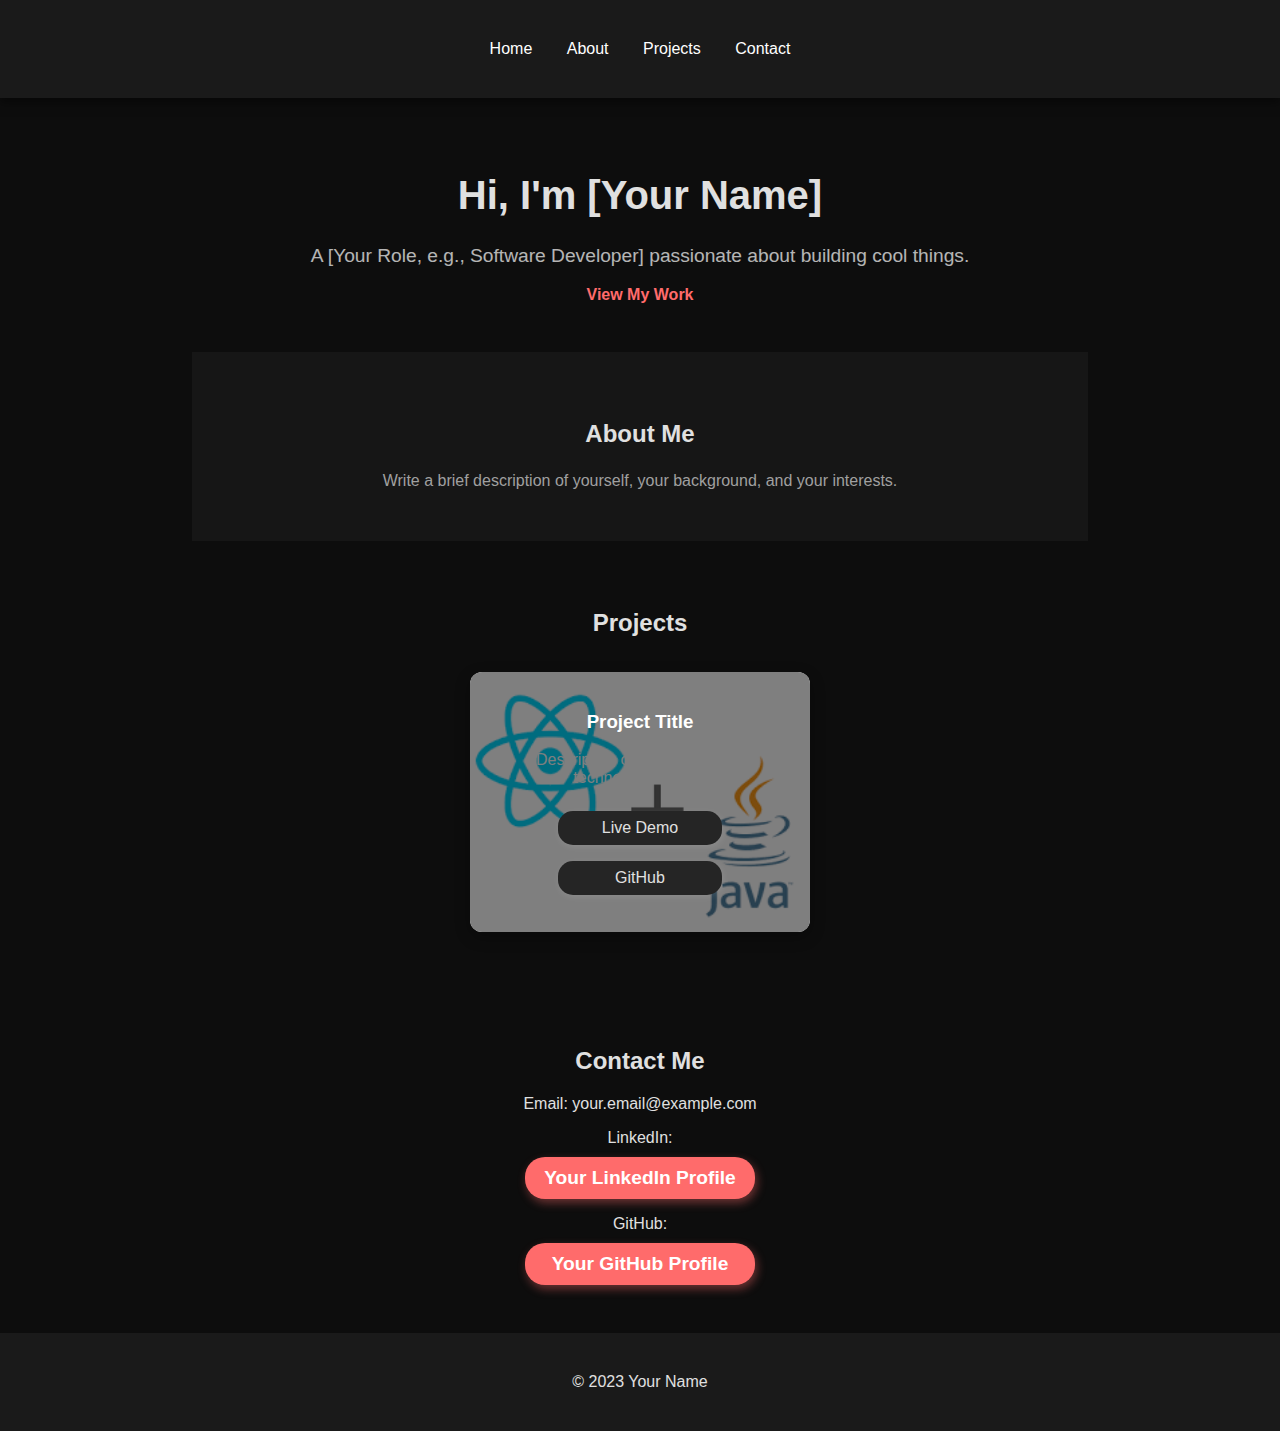
<file: structure.html>
<!DOCTYPE html>
<html lang="en">
<head>
  <meta charset="UTF-8">
  <meta name="viewport" content="width=device-width, initial-scale=1.0">
  <title>Your Name - Portfolio</title>
  <link rel="stylesheet" href="styles.css">
</head>
<body>
  <header>
    <nav>
      <ul>
        <li><a href="#home">Home</a></li>
        <li><a href="#about">About</a></li>
        <li><a href="#projects">Projects</a></li>
        <li><a href="#contact">Contact</a></li>
      </ul>
    </nav>
  </header>

  <section id="home">
    <h1>Hi, I'm [Your Name]</h1>
    <p>A [Your Role, e.g., Software Developer] passionate about building cool things.</p>
    <a href="#projects">View My Work</a>
  </section>

  <section id="about">
    <h2>About Me</h2>
    <p>Write a brief description of yourself, your background, and your interests.</p>
  </section>

  <section id="projects">
    <h2>Projects</h2>
    <div class="project">
      <h3>Project Title</h3>
      <p>Description of the project and technologies used.</p>
      <a href="#">Live Demo</a>
      <a href="#">GitHub</a>
    </div>
    <!-- Add more projects here -->
  </section>

  <section id="contact">
    <h2>Contact Me</h2>
    <p>Email: your.email@example.com</p>
    <p>LinkedIn: <a href="#">Your LinkedIn Profile</a></p>
    <p>GitHub: <a href="#">Your GitHub Profile</a></p>
  </section>

  <footer>
    <p>&copy; 2023 Your Name</p>
  </footer>
  <script src="script.js"></script>
</body>
</html>
</file>
<file: styles.css>
/* General Styles */
body {
  font-family: 'Poppins', sans-serif;
  margin: 0;
  padding: 0;
  background: #0d0d0d; /* Dark theme background */
  color: #e0e0e0; /* Light text */
  transition: all 0.3s ease-in-out;
}

/* Header / Navigation */
header {
  background: #1a1a1a;
  color: #fff;
  padding: 1.5rem 0;
  text-align: center;
  box-shadow: 0px 4px 10px rgba(0,0,0,0.5);
}

nav ul {
  list-style: none;
  padding: 0;
}

nav ul li {
  display: inline;
  margin: 0 15px;
}

nav ul li a {
  color: #ffffff;
  text-decoration: none;
  font-weight: 500;
}

/* Hero Section */
#home {
  text-align: center;
  padding: 3rem;
}

#home h1 {
  font-size: 2.5rem;
  font-weight: bold;
}

#home p {
  font-size: 1.2rem;
  opacity: 0.8;
}

#home a {
  text-decoration: none;
  color: #ff6b6b;
  font-weight: 600;
}

#contact {
  text-align: center;
  max-width: 600px;
  margin: 0 auto;
  padding: 2rem;
}

/* Styling for Contact Links */
#contact a {
  display: block; /* Makes the links take up full width */
  width: 200px; /* Adjust width as needed */
  margin: 10px auto; /* Centers the links */
  padding: 10px 15px;
  text-align: center;
  font-family: 'Poppins', sans-serif; /* Bubble-like font */
  font-size: 1.2rem;
  font-weight: bold;
  background: #ff6b6b; /* Fun red background */
  color: white;
  border-radius: 20px; /* Rounded bubble shape */
  text-decoration: none;
  box-shadow: 2px 4px 10px rgba(255, 107, 107, 0.4); /* Soft shadow */
  transition: transform 0.2s ease-in-out, box-shadow 0.2s ease-in-out;
}

/* Hover Effect */
#contact a:hover {
  transform: scale(1.1); /* Slight enlargement */
  box-shadow: 2px 6px 12px rgba(255, 107, 107, 0.6);
}


/* About Section */
#about {
  background: #161616;
  padding: 3rem;
  text-align: center;
  max-width: 800px;
  margin: 0 auto;
}

#about p {
  line-height: 1.6; /* Adjusts space between lines */
  max-width: 700px; /* Keeps it readable */
  margin: 0 auto; /* Centers the text */
  color: #a0a0a0;
}

/* Projects */
#projects {
  text-align: center;
  padding: 3rem;
}

.project {
  position: relative;
  display: inline-block;
  width: 300px;
  background-size: cover;
  background-position: center;
  padding: 20px;
  border-radius: 12px;
  margin: 15px;
  box-shadow: 0px 5px 15px rgba(0, 0, 0, 0.3);
  transition: transform 0.3s ease-in-out;
  min-height: 220px;
  vertical-align: top;
  color: white;
  overflow: hidden;
}

/* Add a dulled effect ONLY on the background image */
.project::before {
  content: "";
  position: absolute;
  top: 0;
  left: 0;
  width: 100%;
  height: 100%;
  background: rgba(0, 0, 0, 0.5); /* Adjust transparency: 0.5 = 50% dark */
  border-radius: 12px;
  z-index: 1; /* Places it over the background */
}

/* Keep text and buttons above the dull effect */
.project h3,
.project a {
  position: relative;
  z-index: 2;
}

/* Background images for each project */
.project:nth-child(1) {
  background-image: url('webapp.png'); /* room error */ 
}
.project:nth-child(2) {
  background-image: url('webapp.png'); /* webapp */
}
.project:nth-child(3) {
  background-image: url('SRE.png'); /* sre */
}
.project:nth-child(4) {
  background-image: url('snake.png'); /* snake */
}
.project:nth-child(5) {
  background-image: url('ford.png'); /* ford */
}

.project::before {
  content: "";
  position: absolute;
  top: 0;
  left: 0;
  width: 100%;
  height: 100%;
  background: rgba(0, 0, 0, 0.5); /* Dark overlay */
  border-radius: 12px;
  z-index: 1;
}

.project:hover {
  transform: scale(1.05);
}

.project a {
  display: block;
  color: #fff;
  font-weight: bold;
  margin-top: 10px;
  text-decoration: none;
  position: relative;
  z-index: 2;
  display: inline-block;
  width: 140px; /* Smaller width for a sleek look */
  margin: 8px auto;
  padding: 8px 12px;
  text-align: center;
  font-family: 'Poppins', sans-serif; /* Modern and sleek font */
  font-size: 1rem;
  font-weight: 500;
  background: #252525; /* Darker background for a subtle feel */
  color: #e0e0e0; /* Light text */
  border-radius: 15px; /* Soft rounded edges */
  text-decoration: none;
  box-shadow: 1px 2px 6px rgba(255, 255, 255, 0.1); /* Low-key shadow */
  transition: transform 0.2s ease-in-out, box-shadow 0.2s ease-in-out;
}

/* Hover Effect */
.project a:hover {
  transform: scale(1.05); /* Slight hover effect */
  box-shadow: 2px 3px 8px rgba(255, 255, 255, 0.2);
  background: #333; /* Slightly lighter hover */
}

.profile-img {
  width: 250px; /* Set fixed width */
  height: 250px; /* Set fixed height */
  object-fit: cover; /* Crops the image to fit */
  object-position: center; /* Centers the cropped area */
  border-radius: 50%; /* Makes it circular */
}

/* Footer */
footer {
  background: #1a1a1a;
  text-align: center;
  padding: 1.5rem;
}

/* Responsive */
@media (max-width: 768px) {
  nav ul li {
      display: block;
      margin-bottom: 10px;
  }
}
</file>
